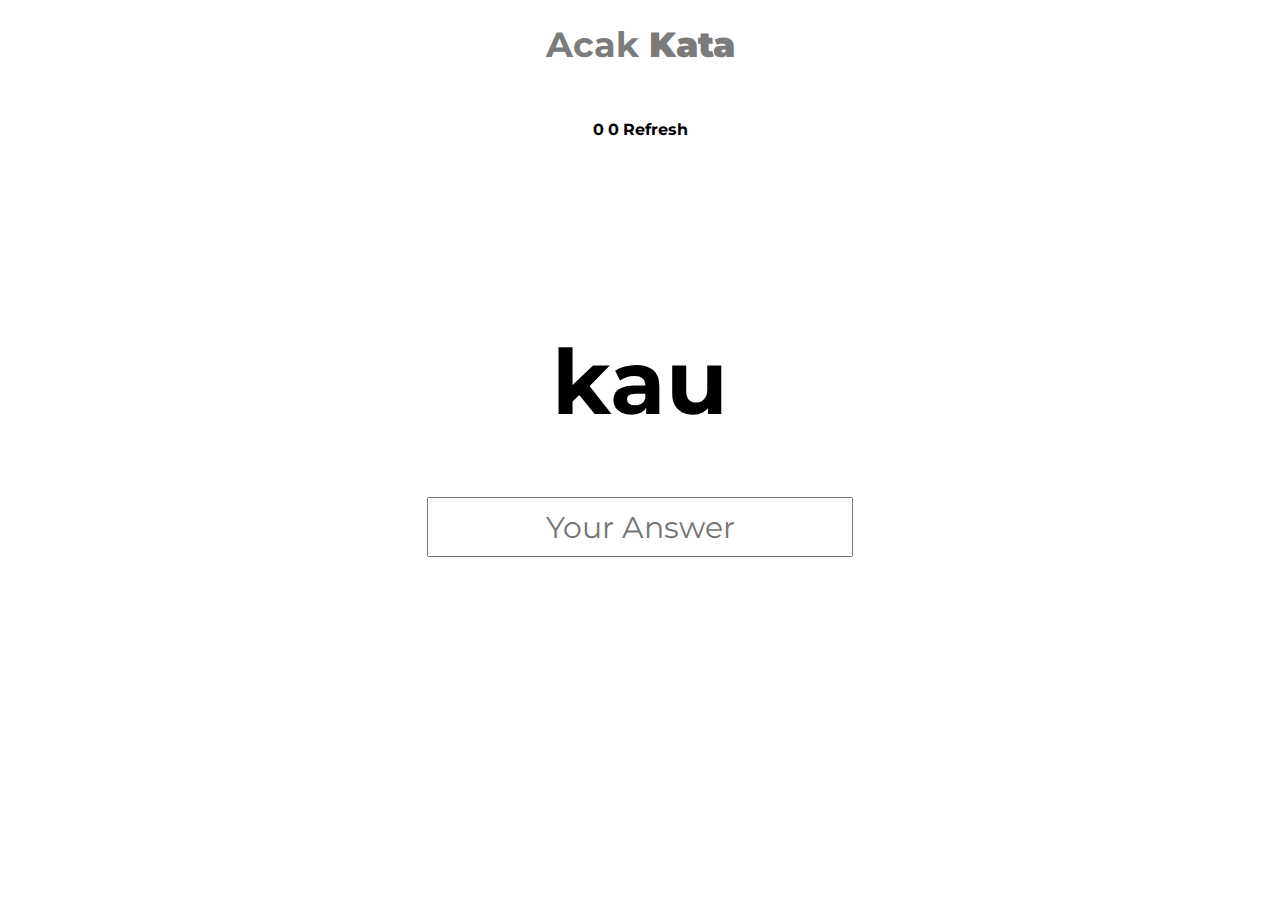
<file: index.html>
<html>
	<head>
		<meta http-equiv="Content-Type" content="text/html; charset=UTF-8">
		<meta charset="utf-8">
		<meta http-equiv="X-UA-Compatible" content="IE=edge,chrome=1">
		<title>Acak Kata</title>
		<meta name="description" content="">
		<meta name="viewport" content="width=device-width, initial-scale=1">

		<link href='https://fonts.googleapis.com/css?family=Montserrat:400,700' rel='stylesheet' type='text/css'>

		<!-- Latest compiled and minified CSS -->
		<link rel="stylesheet" href="https://maxcdn.bootstrapcdn.com/bootstrap/3.3.6/css/bootstrap.min.css" integrity="sha384-1q8mTJOASx8j1Au+a5WDVnPi2lkFfwwEAa8hDDdjZlpLegxhjVME1fgjWPGmkzs7" crossorigin="anonymous">

		<link rel="stylesheet" href="css/style.css">
	<head>
	<body>
		<div class="floating">
			<h1 class="brand">Acak <b>Kata</b></h1>
			<ul class="score">
				<li>
					<h4>
						<span class="label label-success">
							<i class="glyphicon glyphicon-ok"></i>
							<p id="correct">
					</span>
					</h4>
				</li>
				<li>
					<h4>
						<span class="label label-danger">
							<i class="glyphicon glyphicon-remove"></i>
							<p id="wrong"></p>
						</span>
					</h4>
				</li>
				<li>
					<a id="refresh-session" class="clickable">
						<h4>
							<span class="label label-primary">
								<i class="glyphicon glyphicon-refresh"></i>
								<p>Refresh</p>
							</span>
						</h4>
					</a>
				</li>
			</ul>
		</div>
		<div class="wrap1">
			<div class="wrap2">
				<h1 id="question"></h1>
				<form>
					<input id="answer" type="text" class="form-control" placeholder="Your Answer">
				</form>
			</div>
		</div>
		<script type="text/javascript" src="https://cdnjs.cloudflare.com/ajax/libs/jquery/2.2.3/jquery.min.js"></script>
		<script src="https://maxcdn.bootstrapcdn.com/bootstrap/3.3.6/js/bootstrap.min.js" integrity="sha384-0mSbJDEHialfmuBBQP6A4Qrprq5OVfW37PRR3j5ELqxss1yVqOtnepnHVP9aJ7xS" crossorigin="anonymous"></script>
		<script type="text/javascript" src="js/bootstrap-notify.min.js"></script>
		<script type="text/javascript" src="js/shuffler.js"></script>
		<script type="text/javascript" src="js/game.js"></script>
	</body>
</html>
</file>
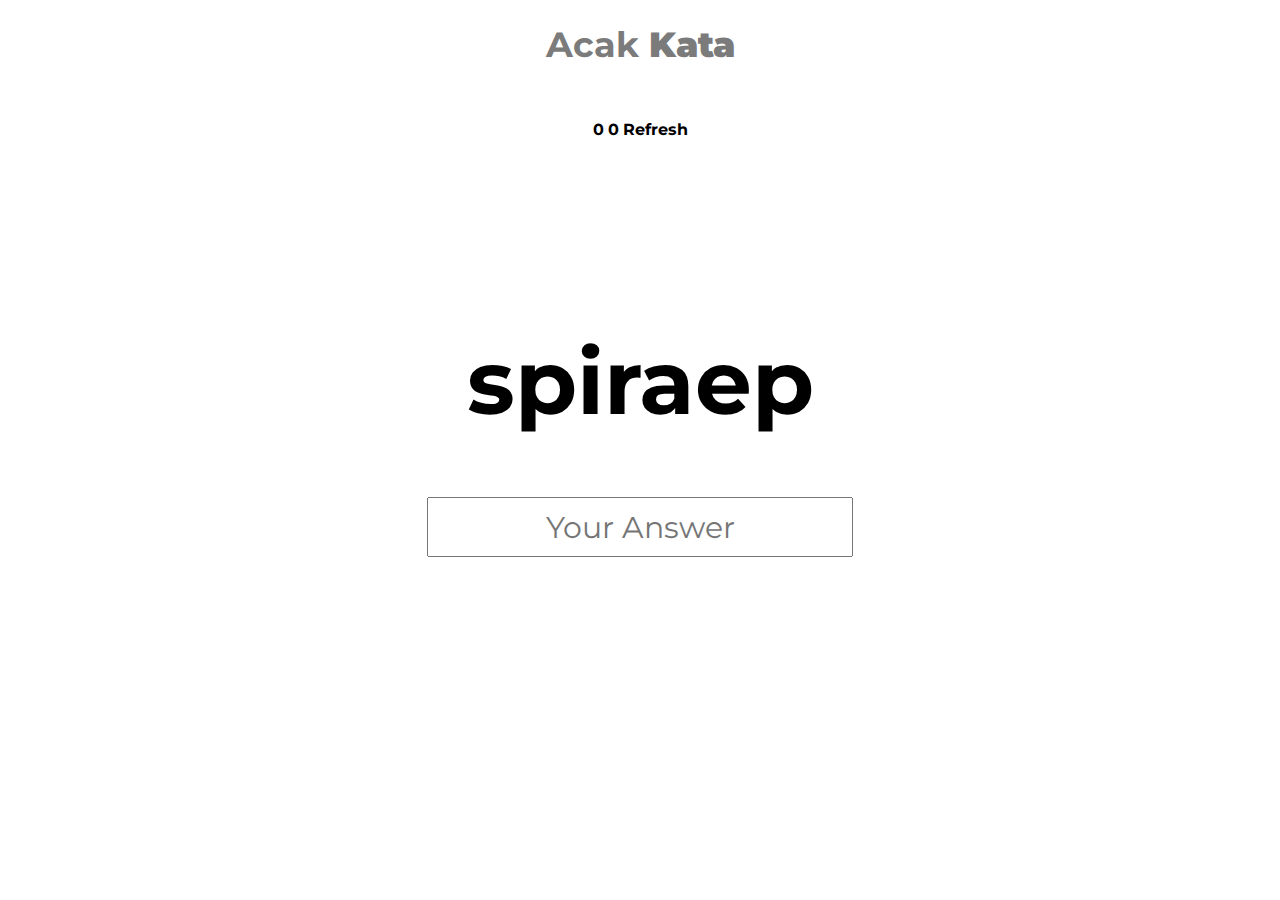
<file: src/index.html>
<html>
	<head>
		<meta http-equiv="Content-Type" content="text/html; charset=UTF-8">
		<meta charset="utf-8">
		<meta http-equiv="X-UA-Compatible" content="IE=edge,chrome=1">
		<title>Acak Kata</title>
		<meta name="description" content="">
		<meta name="viewport" content="width=device-width, initial-scale=1">

		<link href='https://fonts.googleapis.com/css?family=Montserrat:400,700' rel='stylesheet' type='text/css'>

		<!-- Latest compiled and minified CSS -->
		<link rel="stylesheet" href="https://maxcdn.bootstrapcdn.com/bootstrap/3.3.6/css/bootstrap.min.css" integrity="sha384-1q8mTJOASx8j1Au+a5WDVnPi2lkFfwwEAa8hDDdjZlpLegxhjVME1fgjWPGmkzs7" crossorigin="anonymous">

		<link rel="stylesheet" href="css/style.css">
	<head>
	<body>
		<div class="floating">
			<h1 class="brand">Acak <b>Kata</b></h1>
			<ul class="score">
				<li>
					<h4>
						<span class="label label-success">
							<i class="glyphicon glyphicon-ok"></i>
							<p id="correct">
					</span>
					</h4>
				</li>
				<li>
					<h4>
						<span class="label label-danger">
							<i class="glyphicon glyphicon-remove"></i>
							<p id="wrong"></p>
						</span>
					</h4>
				</li>
				<li>
					<a id="refresh-session" class="clickable">
						<h4>
							<span class="label label-primary">
								<i class="glyphicon glyphicon-refresh"></i>
								<p>Refresh</p>
							</span>
						</h4>
					</a>
				</li>
			</ul>
		</div>
		<div class="wrap1">
			<div class="wrap2">
				<h1 id="question"></h1>
				<form>
					<input id="answer" type="text" class="form-control" placeholder="Your Answer">
				</form>
			</div>
		</div>
		<script type="text/javascript" src="https://cdnjs.cloudflare.com/ajax/libs/jquery/2.2.3/jquery.min.js"></script>
		<script src="https://maxcdn.bootstrapcdn.com/bootstrap/3.3.6/js/bootstrap.min.js" integrity="sha384-0mSbJDEHialfmuBBQP6A4Qrprq5OVfW37PRR3j5ELqxss1yVqOtnepnHVP9aJ7xS" crossorigin="anonymous"></script>
		<script type="text/javascript" src="js/bootstrap-notify.min.js"></script>
		<script type="text/javascript" src="js/shuffler.js"></script>
		<script type="text/javascript" src="js/game.js"></script>
		<script type="text/javascript">
		$(document).ready(function(){
			$.get('words.txt', function(data){
				// Split data per line into array
				var words = data.split("\n");

				// Initiate Acak Kata game
				AcakKata.init(words);
			});			
		});
		</script>
	</body>
</html>
</file>
<file: css/style.css>
* {
    -webkit-touch-callout: none;
    -webkit-user-select: none;
    -khtml-user-select: none;
    -moz-user-select: none;
    -ms-user-select: none;
    user-select: none;

    font-family: 'Montserrat', sans-serif;
}
html {
    width: 100%;
    height: 100%;
}
body {
    margin: 0;
    text-align: center;
}
.wrap1 {
    position: absolute;
    width: 100%;
    height: 100%;
    display: table;
}
.wrap2 {
    display: table-cell;
    vertical-align: middle;
}
.floating {
    width: 100%;
    position: absolute;
    z-index: 999;
}
h1 {
    font-size: 90px;
}
ul.score {
    padding-left: 0px;
}
.score > li {
    display: inline-block;
}
.label p {
    display: inline-block;
}
.brand {
    font-size: 60px;
}
#answer {
    text-align: center;
    font-size: 30px;
    height: 60px;
}
.brand {
    color: #7B7B7B;
    font-size: 35px;
    margin-bottom: 0px;
}

.clickable {
    cursor: pointer;
}
.clickable:hover .label-primary {
    background-color: #609BCE;
}
</file>
<file: src/css/style.css>
* {
    -webkit-touch-callout: none;
    -webkit-user-select: none;
    -khtml-user-select: none;
    -moz-user-select: none;
    -ms-user-select: none;
    user-select: none;

    font-family: 'Montserrat', sans-serif;
}
html {
    width: 100%;
    height: 100%;
}
body {
    margin: 0;
    text-align: center;
}
.wrap1 {
    position: absolute;
    width: 100%;
    height: 100%;
    display: table;
}
.wrap2 {
    display: table-cell;
    vertical-align: middle;
}
.floating {
    width: 100%;
    position: absolute;
    z-index: 999;
}
h1 {
    font-size: 90px;
}
ul.score {
    padding-left: 0px;
}
.score > li {
    display: inline-block;
}
.label p {
    display: inline-block;
}
.brand {
    font-size: 60px;
}
#answer {
    text-align: center;
    font-size: 30px;
    height: 60px;
}
.brand {
    color: #7B7B7B;
    font-size: 35px;
    margin-bottom: 0px;
}

.clickable {
    cursor: pointer;
}
.clickable:hover .label-primary {
    background-color: #609BCE;
}
</file>
